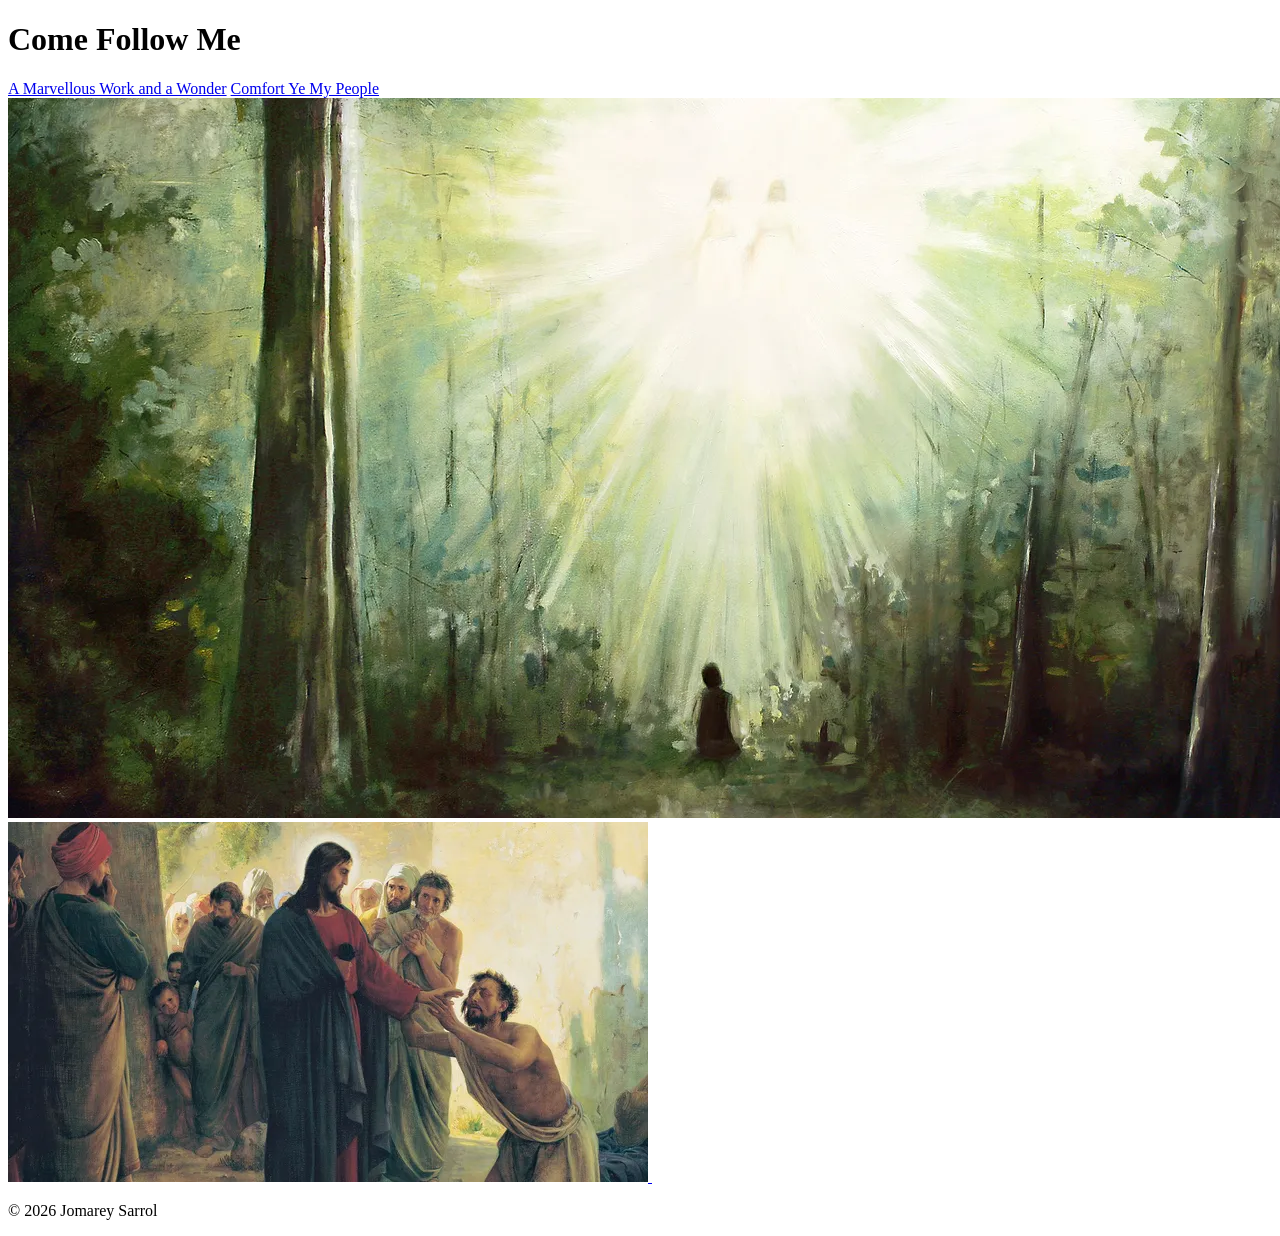
<file: Activity/index.html>
<!DOCTYPE html>
<html lang="en">
<head>
    <meta charset="UTF-8">
    <meta name="viewport" content="width=device-width, initial-scale=1.0">
    <link rel="icon" type="image/png" href="../images/favicon.png">
    <title>Document</title>
</head>
<body>

    <header>
        <h1>Come Follow Me</h1>
        <nav>
            <a href="https://www.churchofjesuschrist.org/study/manual/come-follow-me-for-home-and-church-old-testament-2026/39?lang=eng">A Marvellous Work and a Wonder</a>
            <a href="https://www.churchofjesuschrist.org/study/manual/come-follow-me-for-home-and-church-old-testament-2026/40?lang=eng">Comfort Ye My People</a>
        </nav>
    </header>

    <main>
        <img src="../images/sacred_grove_joseph_smith.png" alt="The First Vision">
        <a href="https://www.churchofjesuschrist.org/study/manual/come-follow-me-for-home-and-church-old-testament-2026/40?lang=eng">
             <img src="../images/jesus_healing_the_blind_bloch.png" alt="Healing the Sick">
        </a>
        <iframe width="560" height="315" src="https://www.youtube.com/embed/-DIIgm6xABQ?si=N4O4_QIY-Ajd6jIy" title="YouTube video player" frameborder="0" allow="accelerometer; autoplay; clipboard-write; encrypted-media; gyroscope; picture-in-picture; web-share" referrerpolicy="strict-origin-when-cross-origin" allowfullscreen>
        </iframe>
    </main>

    <footer>
        <p>&copy; 2026 Jomarey Sarrol</p>
    </footer>
    
</body>
</html>
</file>
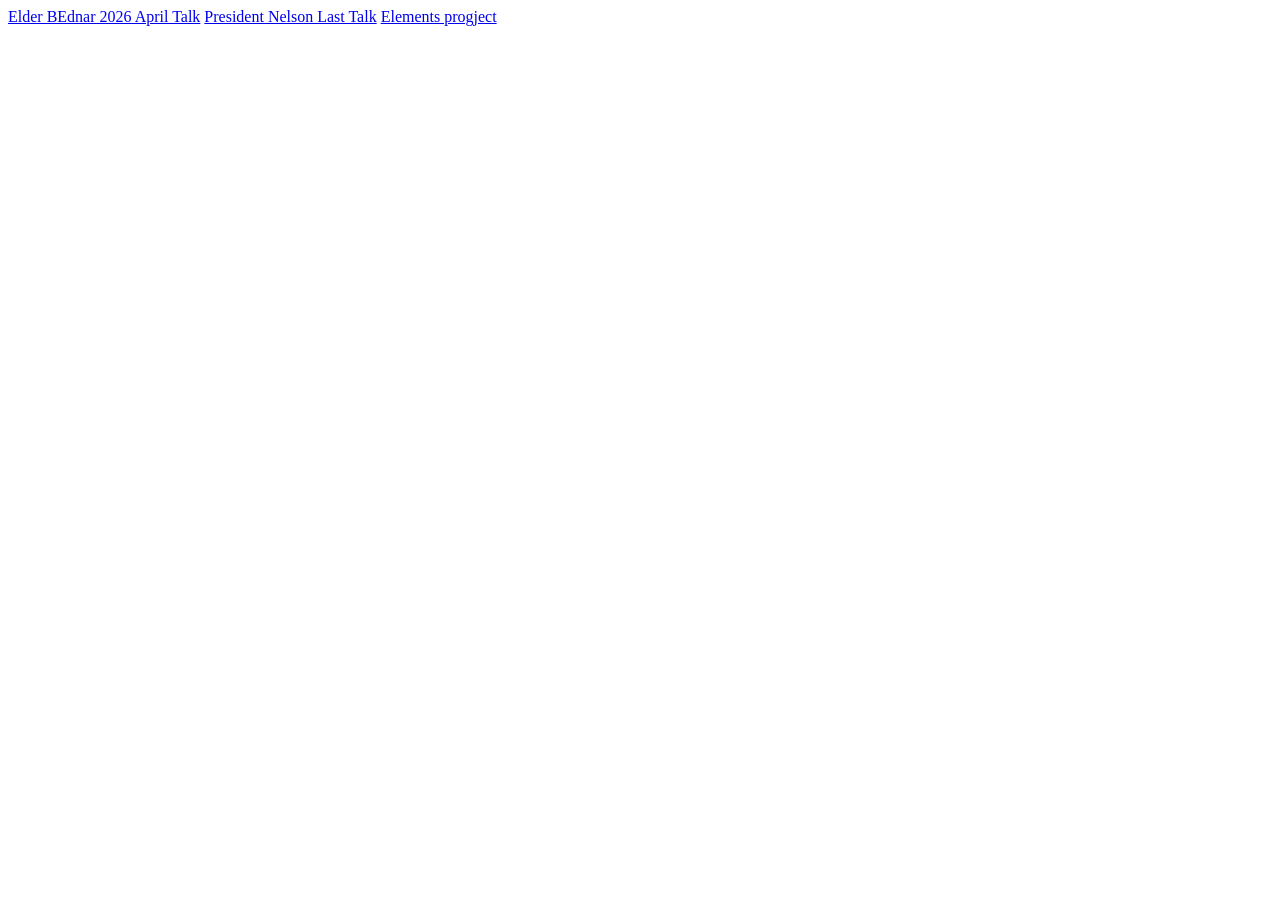
<file: Activity/burger.html>
<!DOCTYPE html>
<html lang="en">
<head>
    <meta charset="UTF-8">
    <meta name="viewport" content="width=device-width, initial-scale=1.0">
    <title>Document</title>
</head>
<body>
    <header>
        <nav>
            <a href="https://www.churchofjesuschrist.org/study/general-conference/2026/04/16bednar?lang=eng">Elder BEdnar 2026 April Talk</a>
            <a href="https://www.churchofjesuschrist.org/study/general-conference/2025/04/57nelson?lang=eng">President Nelson Last Talk</a>
            <a href="../project/elements.html"> Elements progject</a>
        </nav>
    </header>
</body>
</html>
</file>
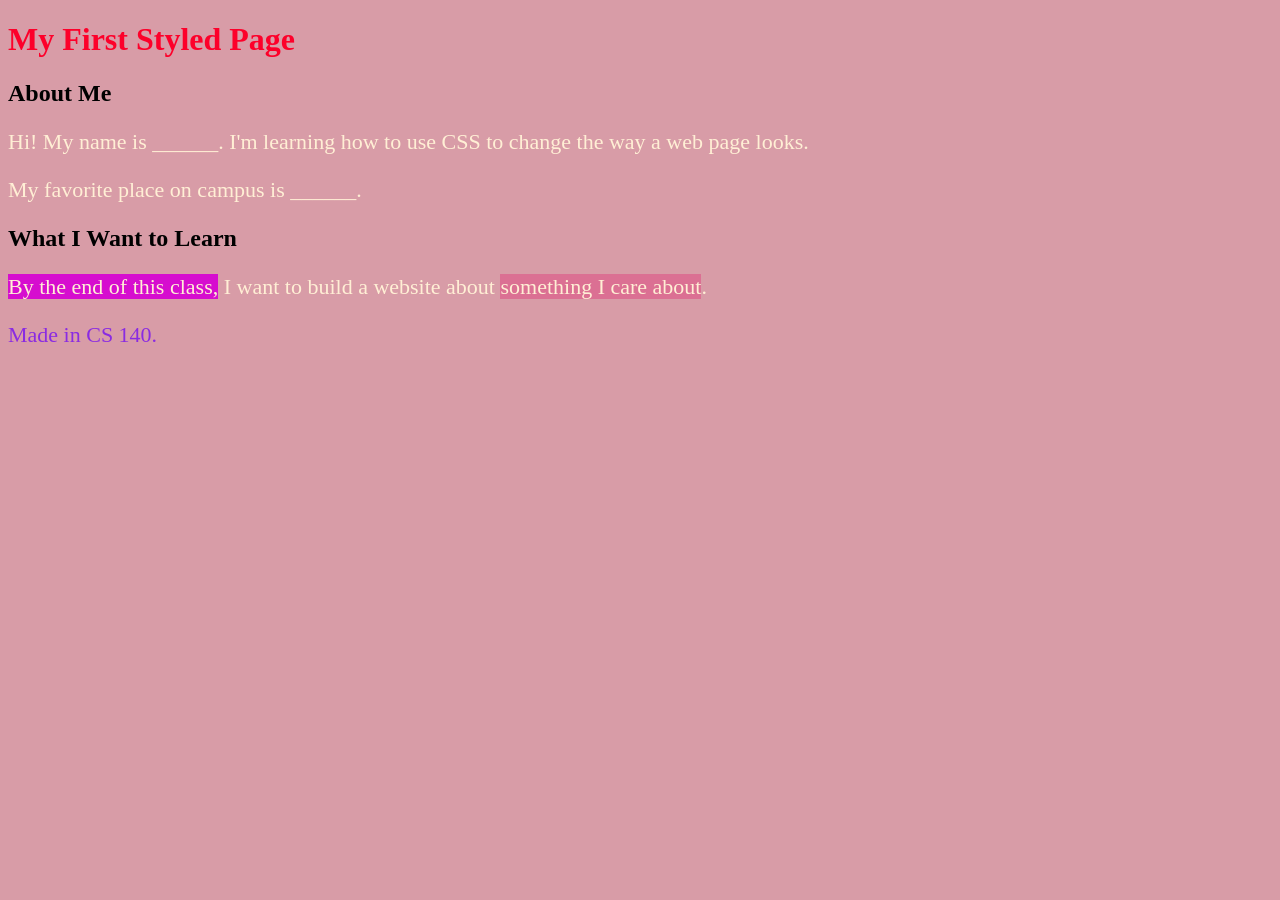
<file: Activity/cssplayground.html>
<!DOCTYPE html>
<html lang="en">
<head>
  <meta charset="UTF-8">
  <title>My CSS Playground</title>

  <style>
    /* =========================================================
       CSS PLAYGROUND — Day 1
       Every rule has the same shape:

         selector {
           property: value;
         }

       Your job: change the VALUES, save, and refresh the browser.
       Look for the "TRY IT" comments.
       ========================================================= */


    /* ---------- 1. color  (the color of the TEXT) ---------- */
    h1 {
      color: rgb(253, 0, 42);
      /* TRY IT: change navy to crimson, teal, or #ff6600 */
    }


    /* ---------- 2. background-color  (the color BEHIND things) ---------- */
    body {
      background-color: rgb(216, 156, 167);
      /* TRY IT: try lavender, honeydew, or #1e1e2e (dark!) */
      /* If you pick a dark background, change the text colors too. */
    }


    /* ---------- 3. font-size  (how BIG the text is) ---------- */
    p {
      font-size: 22px;
      /* TRY IT: try 12px, then 30px. What happens to the paragraphs? */
    }


    /* ---------- 4. font-family  (the TYPEFACE) ---------- */
    h2 {
      font-family: Georgia, serif;
      /* TRY IT: try Arial, sans-serif   or   "Courier New", monospace */
    }


    /* ---------- BONUS: a class selector (note the dot) ---------- */
    .highlight {
      background-color: palevioletred;
      /* TRY IT: add a second property here, like color: white; */
    }


    /* ---------- BONUS: an id selector (note the #) ---------- */
    #footer-note {
      color: blueviolet
      /* TRY IT: add font-size: 12px; on the line below this one */
    }
    .hello {
        background-color: rgb(214, 13, 207)
    }

    p {
        color:papayawhip;
    }

  </style>
</head>
<body>

  <h1>My First Styled Page</h1>

  <h2>About Me</h2>
  <p>Hi! My name is ______. I'm learning how to use CSS to change the way a web page looks.</p>
  <p>My favorite place on campus is ______.</p>

  <h2>What I Want to Learn</h2>
  <p><span class="hello">By the end of this class,</span> I want to build a website about <span class="highlight">something I care about</span>.</p>

  <p id="footer-note">Made in CS 140.</p>

  <!--
    CHALLENGES (when you finish the TRY ITs):
    1. Make the h2 headings a different color than the h1.
    2. Add the "highlight" class to another word in a paragraph.
    3. Change text-align to center on the h1:   text-align: center;
    4. Break something on purpose: delete a semicolon. What happens?
  -->

</body>
</html>
</file>
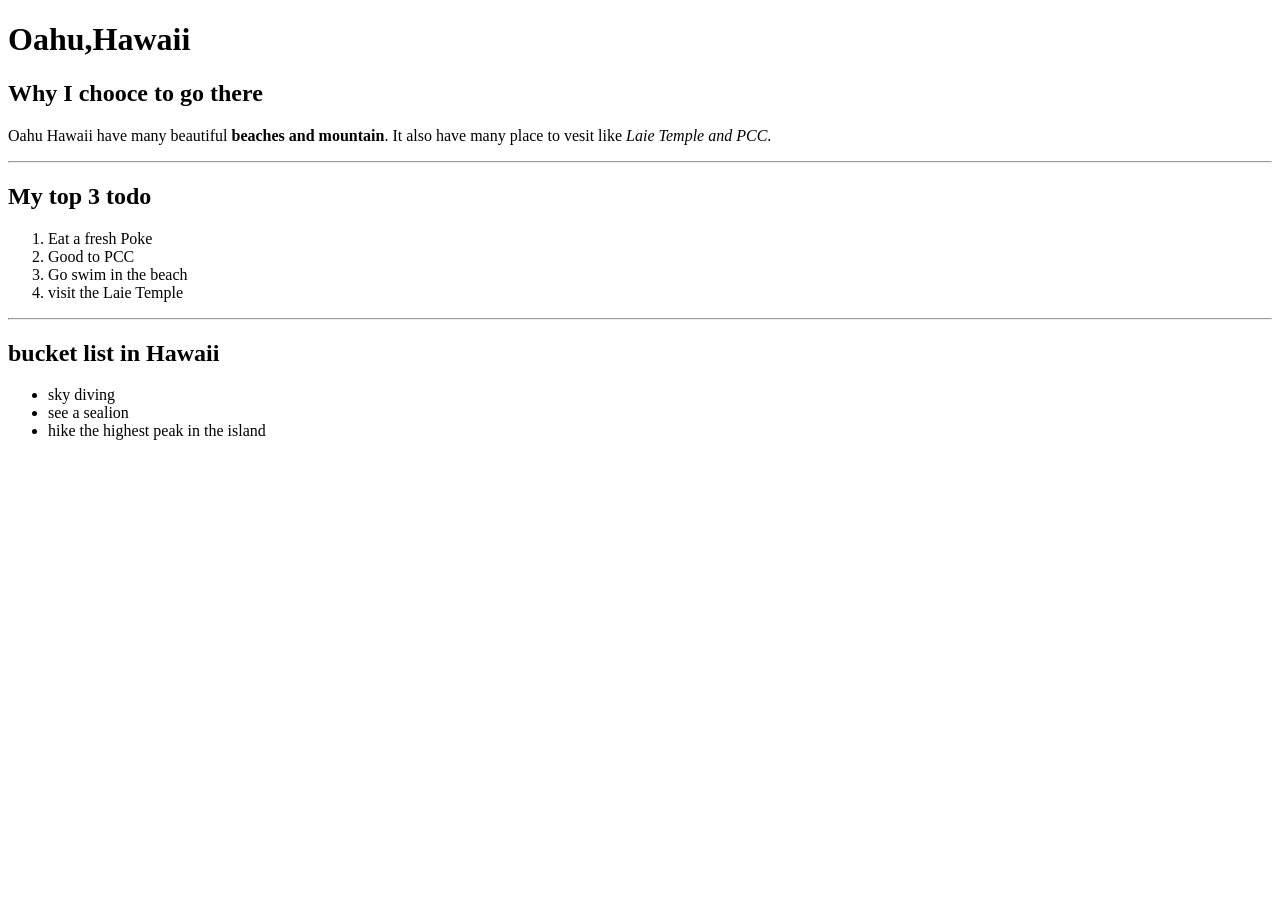
<file: Activity/skeleton.html>
<!DOCTYPE html>
<html lang="en-US">
    <head>
        <meta charset="UTF-8">
        <meta name="viewport" content="width=device-width, initial-scale=1">

        <title>Paradise</title>
        <!--this is the first face to face activity we have-->
    </head>
    <body>
        <h1>Oahu,Hawaii</h1>
        <h2>Why I chooce to go there</h2>
        <p>
            Oahu Hawaii have many beautiful <strong>beaches and mountain</strong>. It also have many place to vesit like <em> Laie Temple and PCC</em>.
        </p>
        <hr>
        <h2>My top 3 todo</h2>
        <ol>
            <li>Eat a fresh Poke</li>
            <li>Good to PCC</li>
            <li>Go swim in the beach</li>
            <li>visit the Laie Temple</li>
        </ol>
        <hr>
        <h2>bucket list in Hawaii</h2>
        <ul>
            <li>sky diving</li>
            <li>see a sealion</li>
            <li>hike the highest peak in the island</li>
        </ul>

    </body>
</html>
</file>
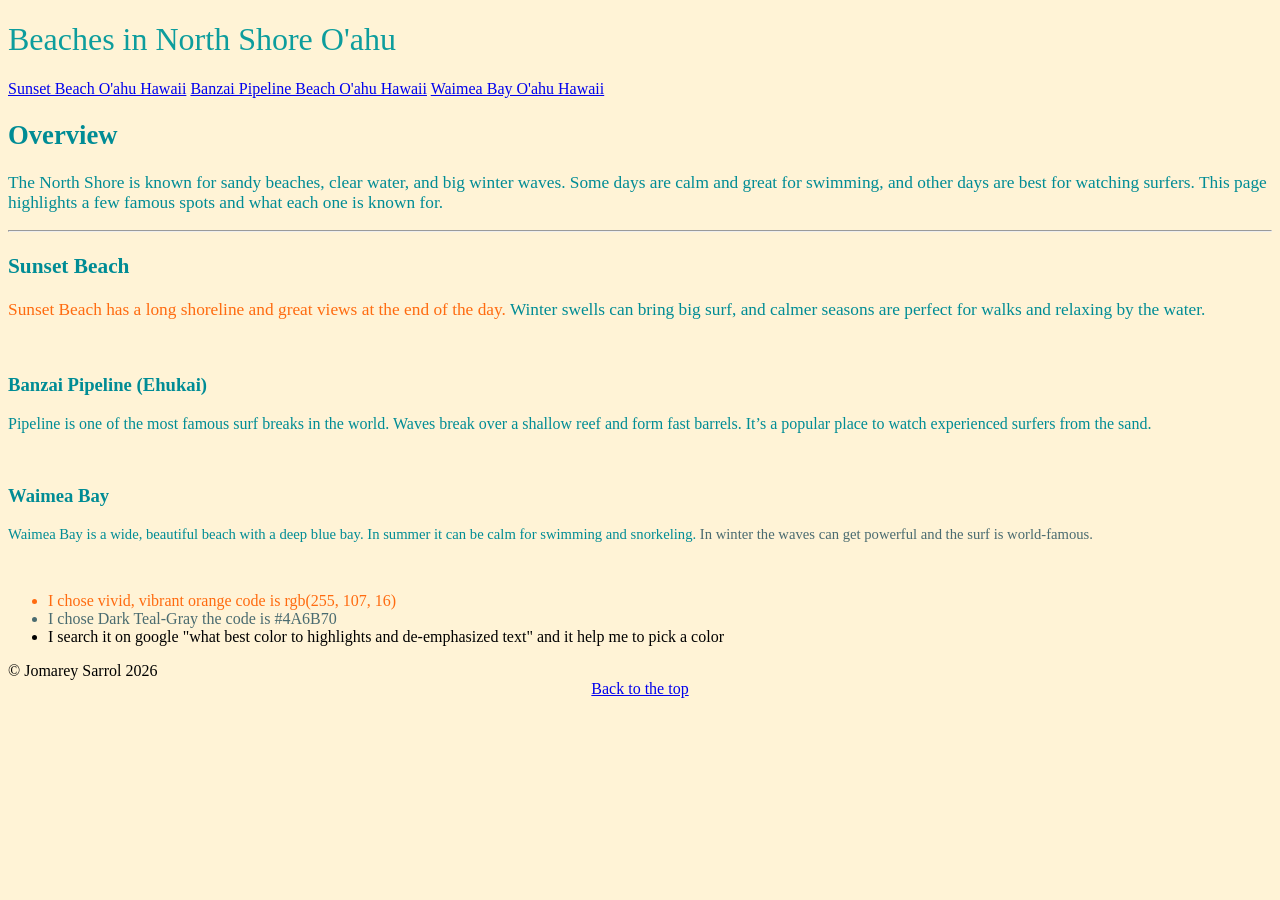
<file: project/beaches.html>
<!DOCTYPE html>
<html lang="en">
<head>
    <meta charset="UTF-8">
    <meta name="viewport" content="width=device-width, initial-scale=1.0">
    <link rel="stylesheet" href="style.css">
    <title>Beaches</title>
</head>
<body>
    <header>
        <h1 id="title">Beaches in North Shore O'ahu</h1>
        <nav>
            <a href="https://www.hawaii-guide.com/oahu/beaches/sunset-beach?srsltid=AU7gw4VkvYOf04F-AE0pn074TU8mwl0jpM4mm5rGkBTaSv0FX3ycEq62"> Sunset Beach O'ahu Hawaii</a>
            <a href="https://www.tripadvisor.com/Attraction_Review-g2534322-d207510-Reviews-Banzai_Pipeline-Pupukea_Oahu_Hawaii.html">Banzai Pipeline Beach O'ahu Hawaii</a>
            <a href="https://www.shakaguide.com/article/oahu/waimea-bay-travel-guide">Waimea Bay O'ahu Hawaii</a>
        </nav>
    </header>
    <main>
        <section>
            <h2>Overview</h2>   
            <p class="overview-color">
                The North Shore is known for sandy beaches, clear water, and big winter waves. Some days are calm and great for swimming, and other days are best for watching surfers. This page highlights a few famous spots and what each one is known for.
            </p>
        </section>
        <hr>
        <section>
            <h3 class="important">Sunset Beach</h3>
            <p class="font-color">
               <span class="highlight-color">Sunset Beach has a long shoreline and great views at the end of the day.</span> Winter swells can bring big surf, and calmer seasons are perfect for walks and relaxing by the water.
            </p>
        </section>
        <br>
        <section>
            <h3 class="less-important">Banzai Pipeline (Ehukai)</h3>
            <p class="less-color">
                Pipeline is one of the most famous surf breaks in the world. Waves break over a shallow reef and form fast barrels. It’s a popular place to watch experienced surfers from the sand.
            </p>
        </section>
        <br>
        <section>
            <h3 class="not-important">Waimea Bay</h3>
            <p class="lesser-color">
                Waimea Bay is a wide, beautiful beach with a deep blue bay. In summer it can be calm for swimming and snorkeling. <span class="lesser-highlight">In winter the waves can get powerful and the surf is world-famous.</span>
            </p>
        </section>
        <br>

        <ul>
            <li class="emphasized">I chose vivid, vibrant orange code is rgb(255, 107, 16)</li>
            <li class="de-emphasized">I chose Dark Teal-Gray the code is  #4A6B70</li>
            <li>I search it on google "what best color to highlights and de-emphasized text" and it help me to pick a color</li>
        </ul>

    </main>
   
    <footer>
        &copy; Jomarey Sarrol 2026
        <a class="centered" href="#title"> Back to the top</a>
    </footer>
</body>
</html>
</file>
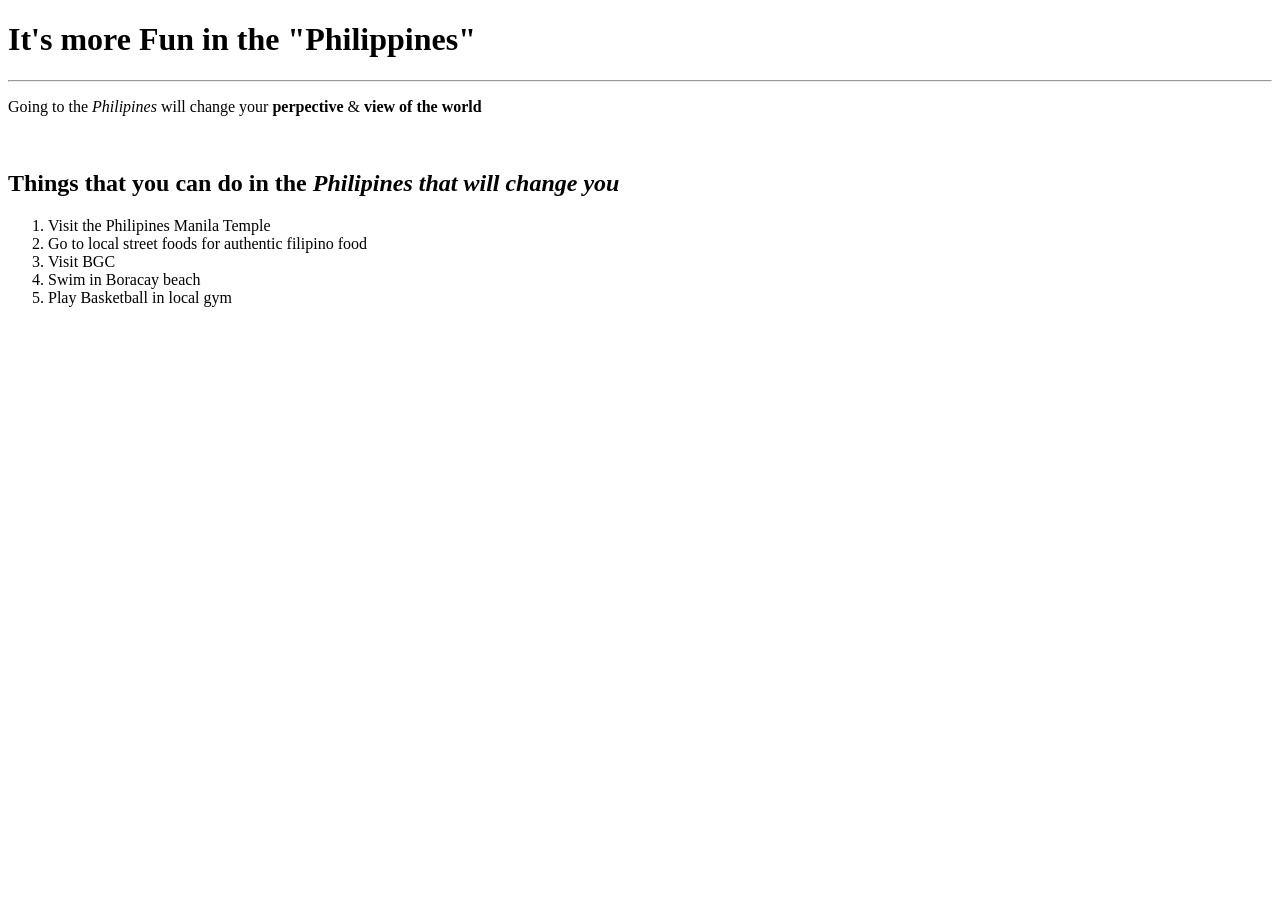
<file: project/elements.html>
<!DOCTYPE html>
<html lang="en">
<head>
    <meta charset="UTF-8">
    <meta name="viewport" content="width=device-width, initial-scale=1.0">

    <link rel="icon" type="image/png" href="../images/favicon.png">

    <title>Home Country</title>
</head>
<body>
    <h1> It's more Fun in the &quot;Philippines&quot; </h1>
<hr>
    <p> Going to the <em>Philipines</em> will change your <strong>perpective</strong> &amp; <strong>view of the world</strong></p>

    <br>

    <h2> Things that you can do in the <i>Philipines that will change you</i></h2>

    <ol>
        <li>Visit the Philipines Manila Temple</li>
        <li>Go to local street foods for authentic filipino food</li>
        <li>Visit BGC</li>
        <li>Swim in Boracay beach</li>
        <li>Play Basketball in local gym</li>
    </ol>

</body>
</html>
</file>
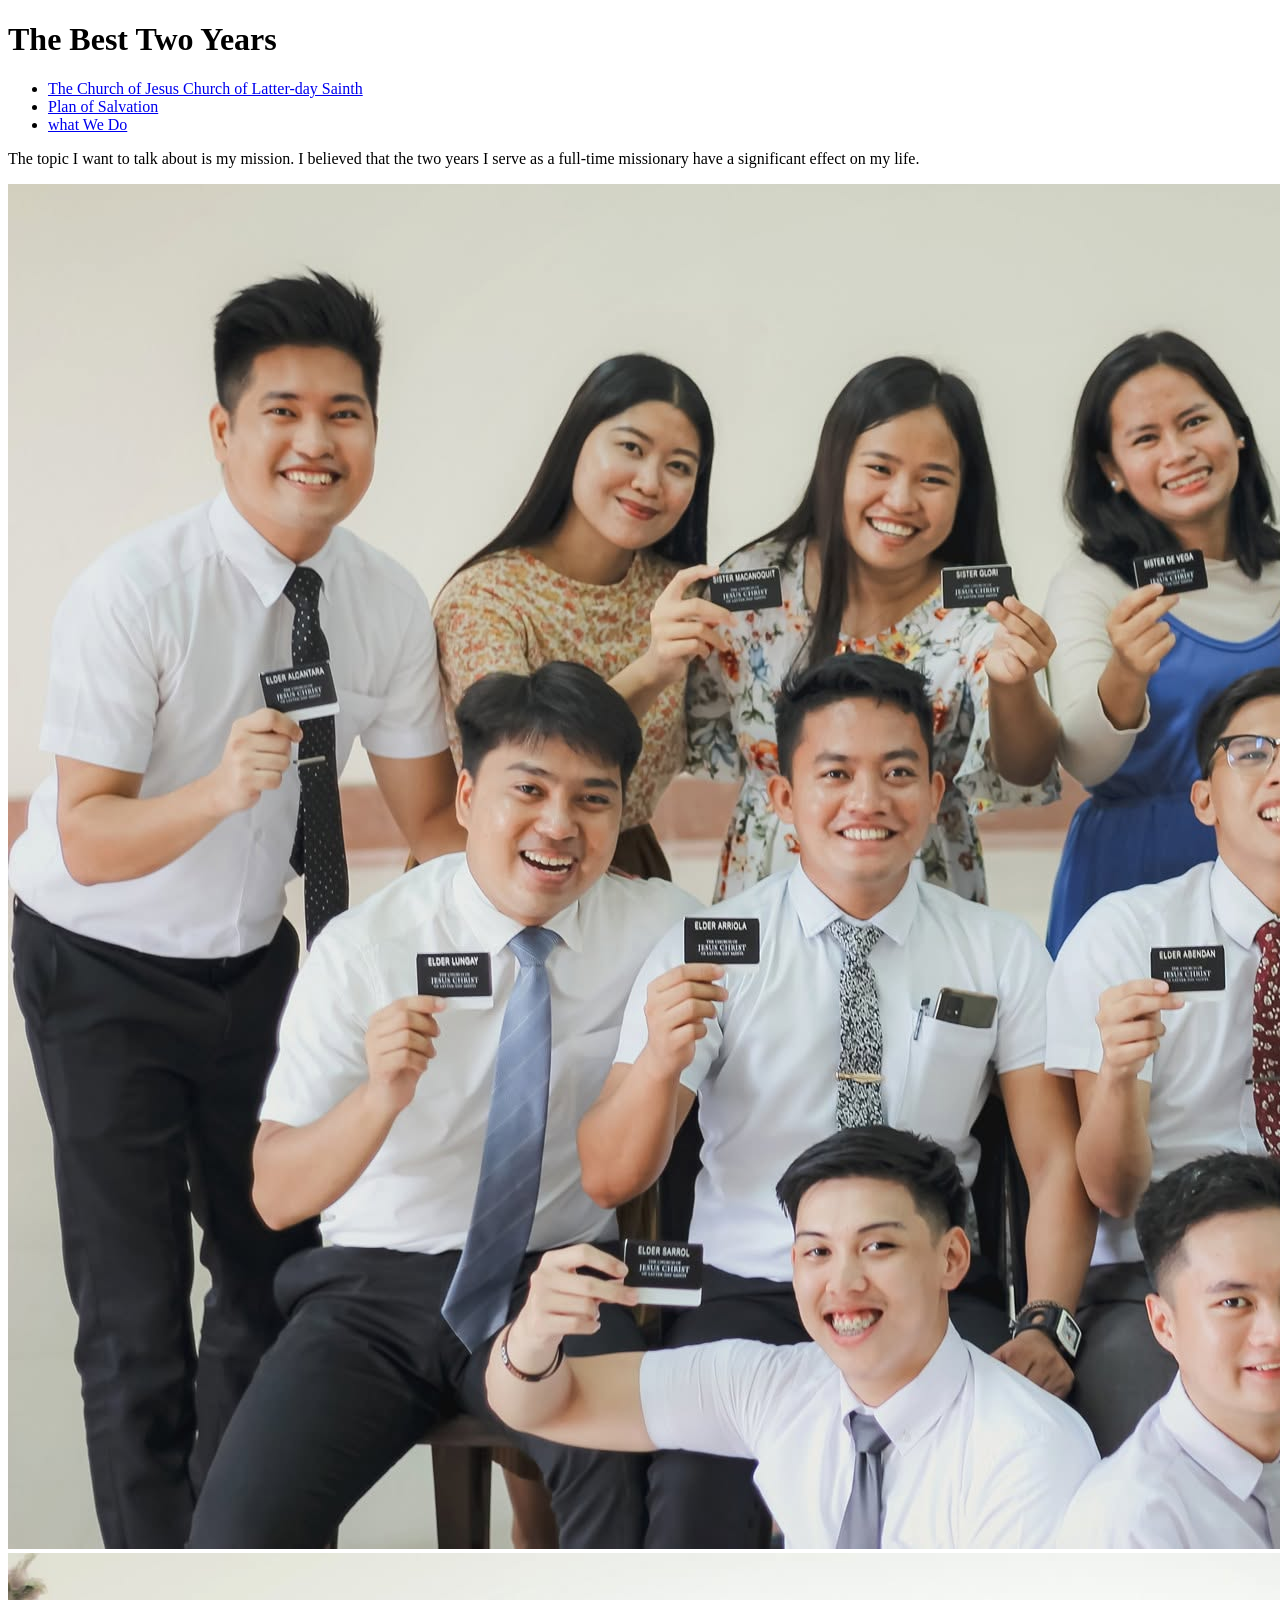
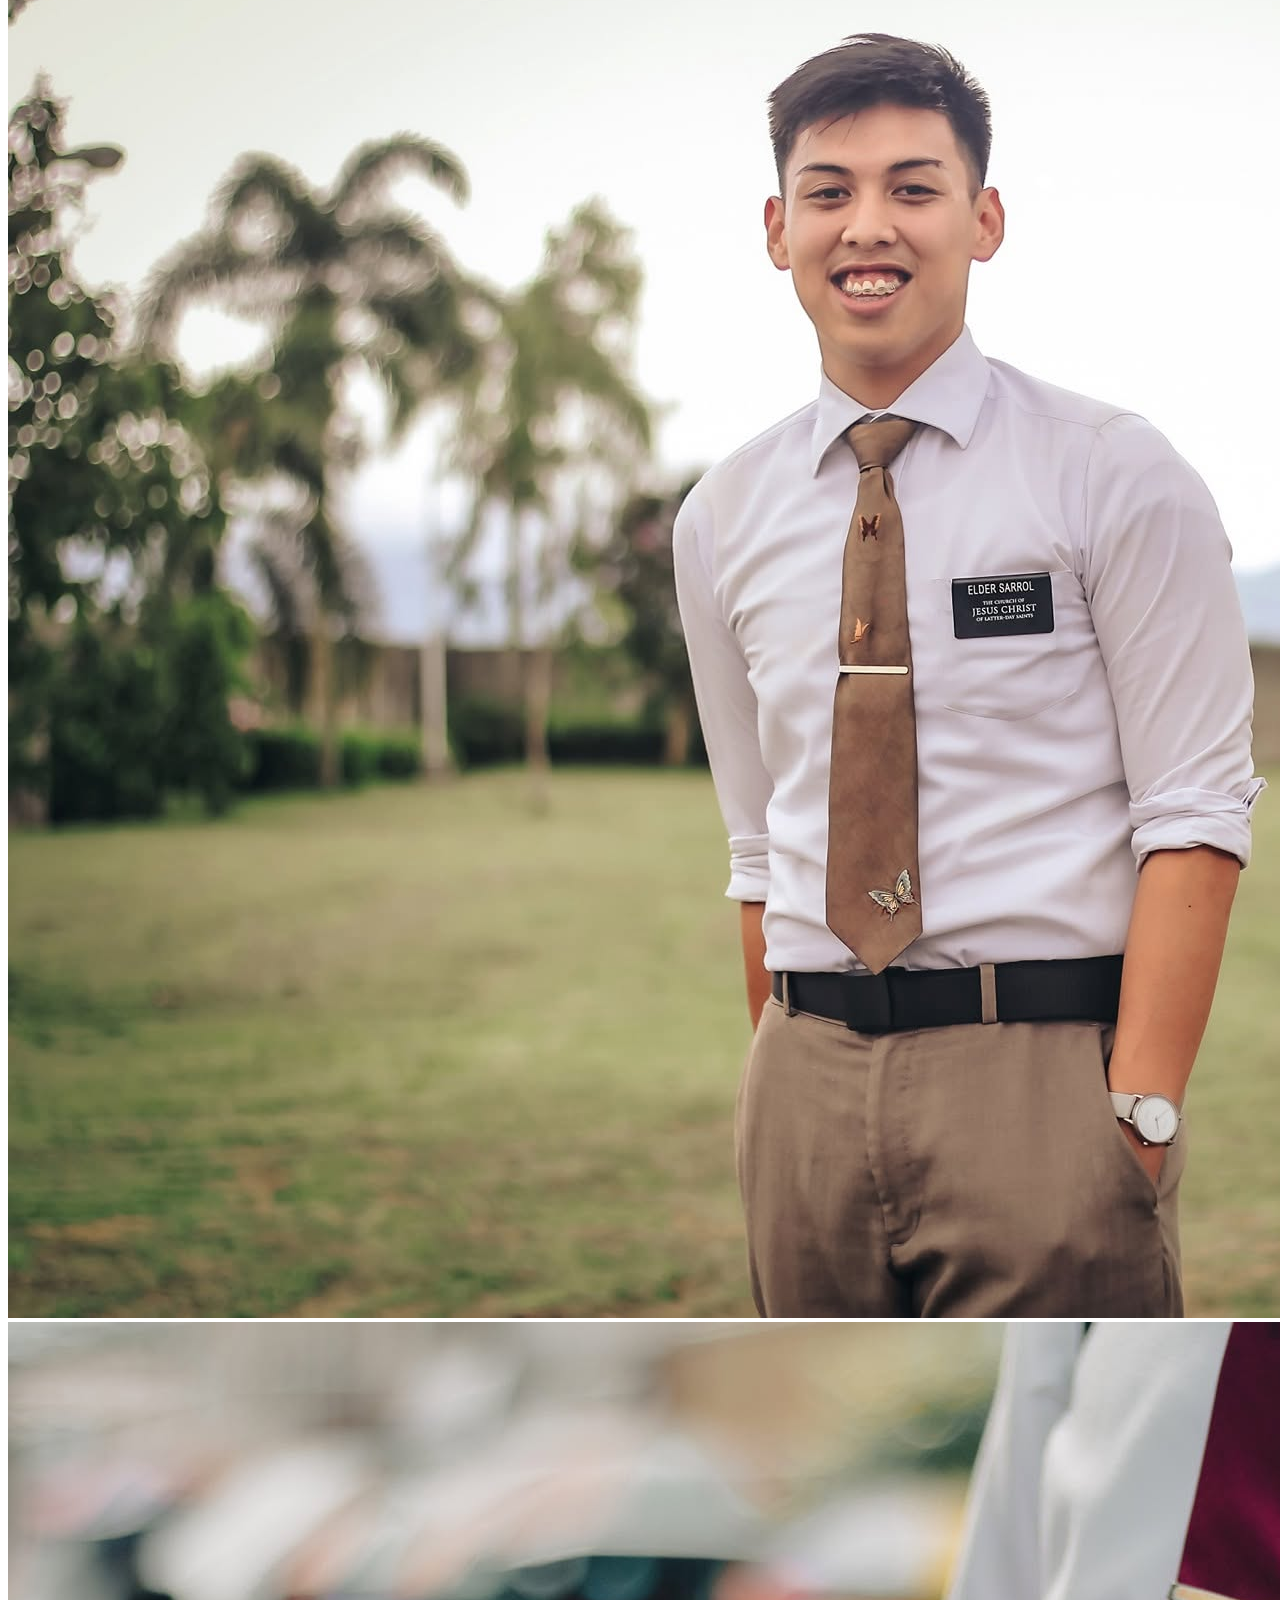
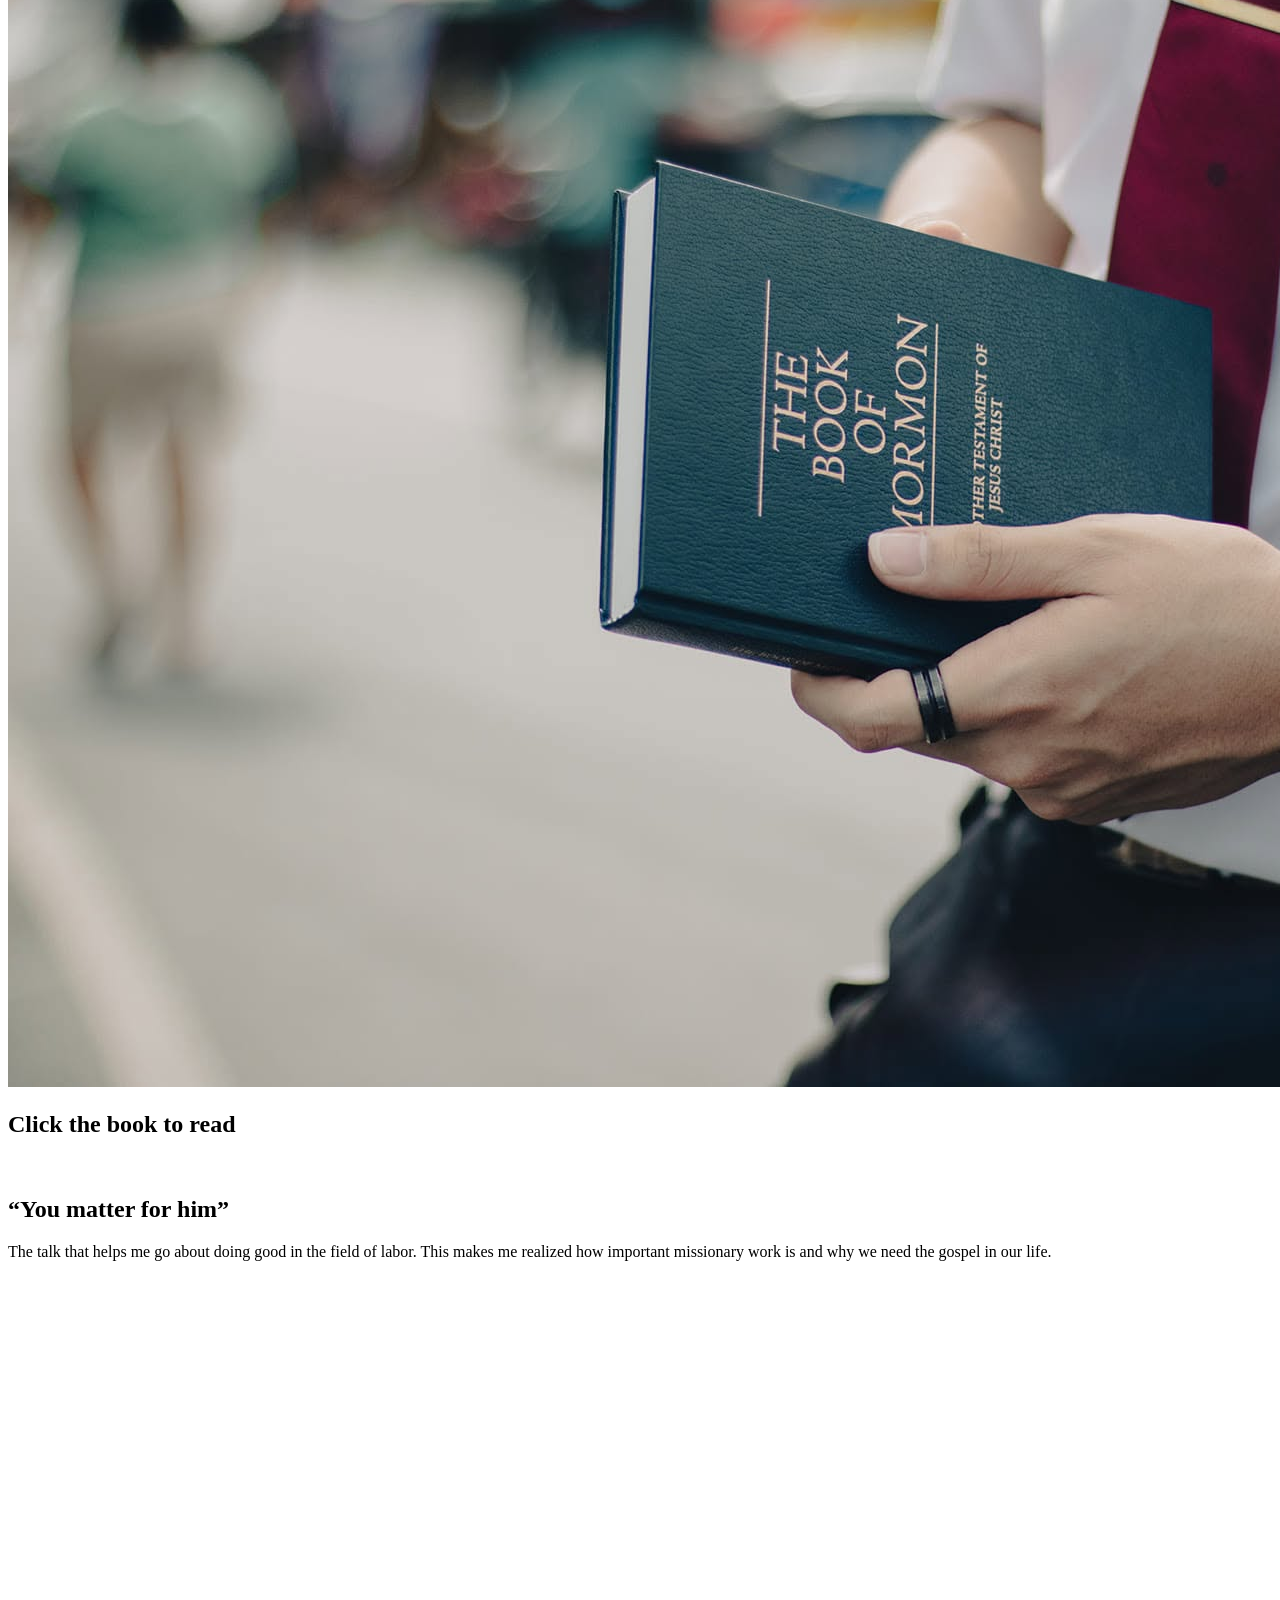
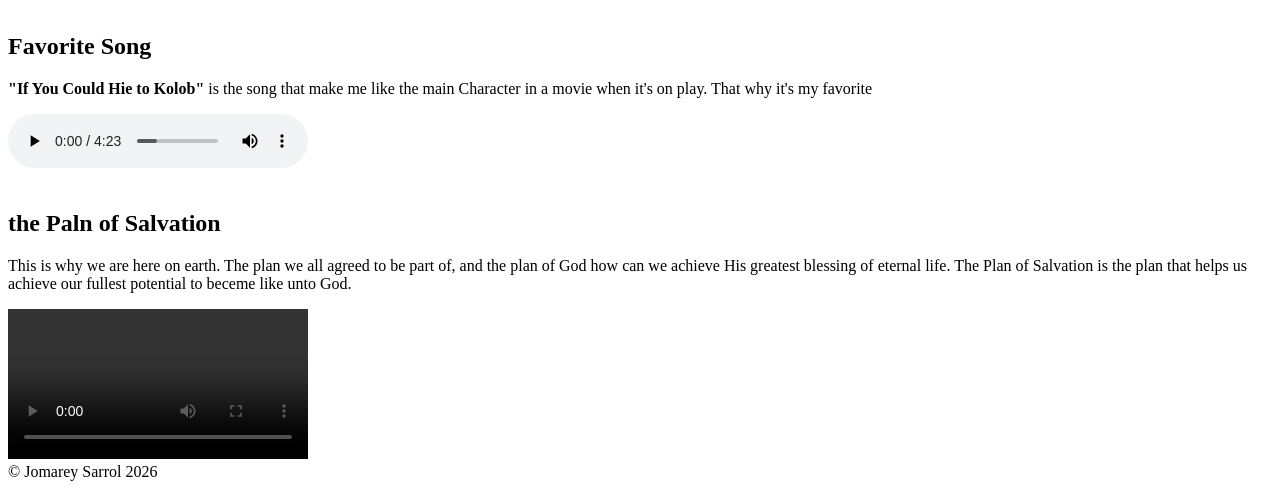
<file: project/faith.html>
<!DOCTYPE html>
<html lang="en">
<head>
    <meta charset="UTF-8">
    <meta name="viewport" content="width=device-width, initial-scale=1.0">
     <link rel="icon" type="image/png" href="../images/favicon.png">
    <title>My Faith</title>
</head>
<body>
    <header>
        <h1>The Best Two Years</h1>
        <nav>
            <ul>
            <li><a href="#">The Church of Jesus Church of Latter-day Sainth</a></li>
            <li><a href="#">Plan of Salvation</a></li>
            <li><a href="#"> what We Do</a></li>
            </ul>
        </nav>      
    </header>

    <main>
        <section>
        <p>The topic I want to talk about is my mission. I believed that the two years I serve as a full-time missionary have a significant effect on my life.</p>
        <img src="../images/missionpic.png" alt="My Mission Picture">
        <img src="../images/meonmission.png" alt="me on my mission">
        <a href="https://www.churchofjesuschrist.org/study/scriptures/bofm?lang=eng">
            <img src="../images/mypic.png" alt="My picture when teaching about the book og Mormon">
        </a>
        <h2>Click the book to read</h2>
        </section>
        <br>

        <section>
            <h2>“You matter for him”</h2>

            <p>The talk that helps me go about doing good in the field of labor. This makes me realized how important missionary work is and why we need the gospel in our life.</p>
            <iframe width="560" height="315" src="https://www.youtube.com/embed/tkbCl4lpOIs?si=tWuCfvmzp2RmNR75" title="YouTube video player" frameborder="0" allow="accelerometer; autoplay; clipboard-write; encrypted-media; gyroscope; picture-in-picture; web-share" referrerpolicy="strict-origin-when-cross-origin" allowfullscreen>
            </iframe>
        </section>

        <br>
        
        <section>
            <h2> Favorite Song </h2>

            <p> <strong>"If You Could Hie to Kolob"</strong> is the song that make me like the main Character in a movie when it's on play. That why it's my favorite</p>
            <audio controls> 
            <source src="../videos/kolob.mp3" type="audio/mpeg">
            </audio>
        </section>

        <br>

        <section>
            <h2>the Paln of Salvation</h2>
            <p>This is why we are here on earth. The plan we all agreed to be part of, and the plan of God how can we achieve His greatest blessing of eternal life. The Plan of Salvation is the plan that helps us achieve our fullest potential to beceme like unto God.</p>
        <video controls >
            <source src="/videos/plan.mp4" type="video/mp4">
            <!-- <source src="../videos/plan.ogg" type="video/ogg"> -->
        </video>
        </section>
    </main>
    <footer>&copy; Jomarey Sarrol 2026 </footer>
</body>
</html>
</file>
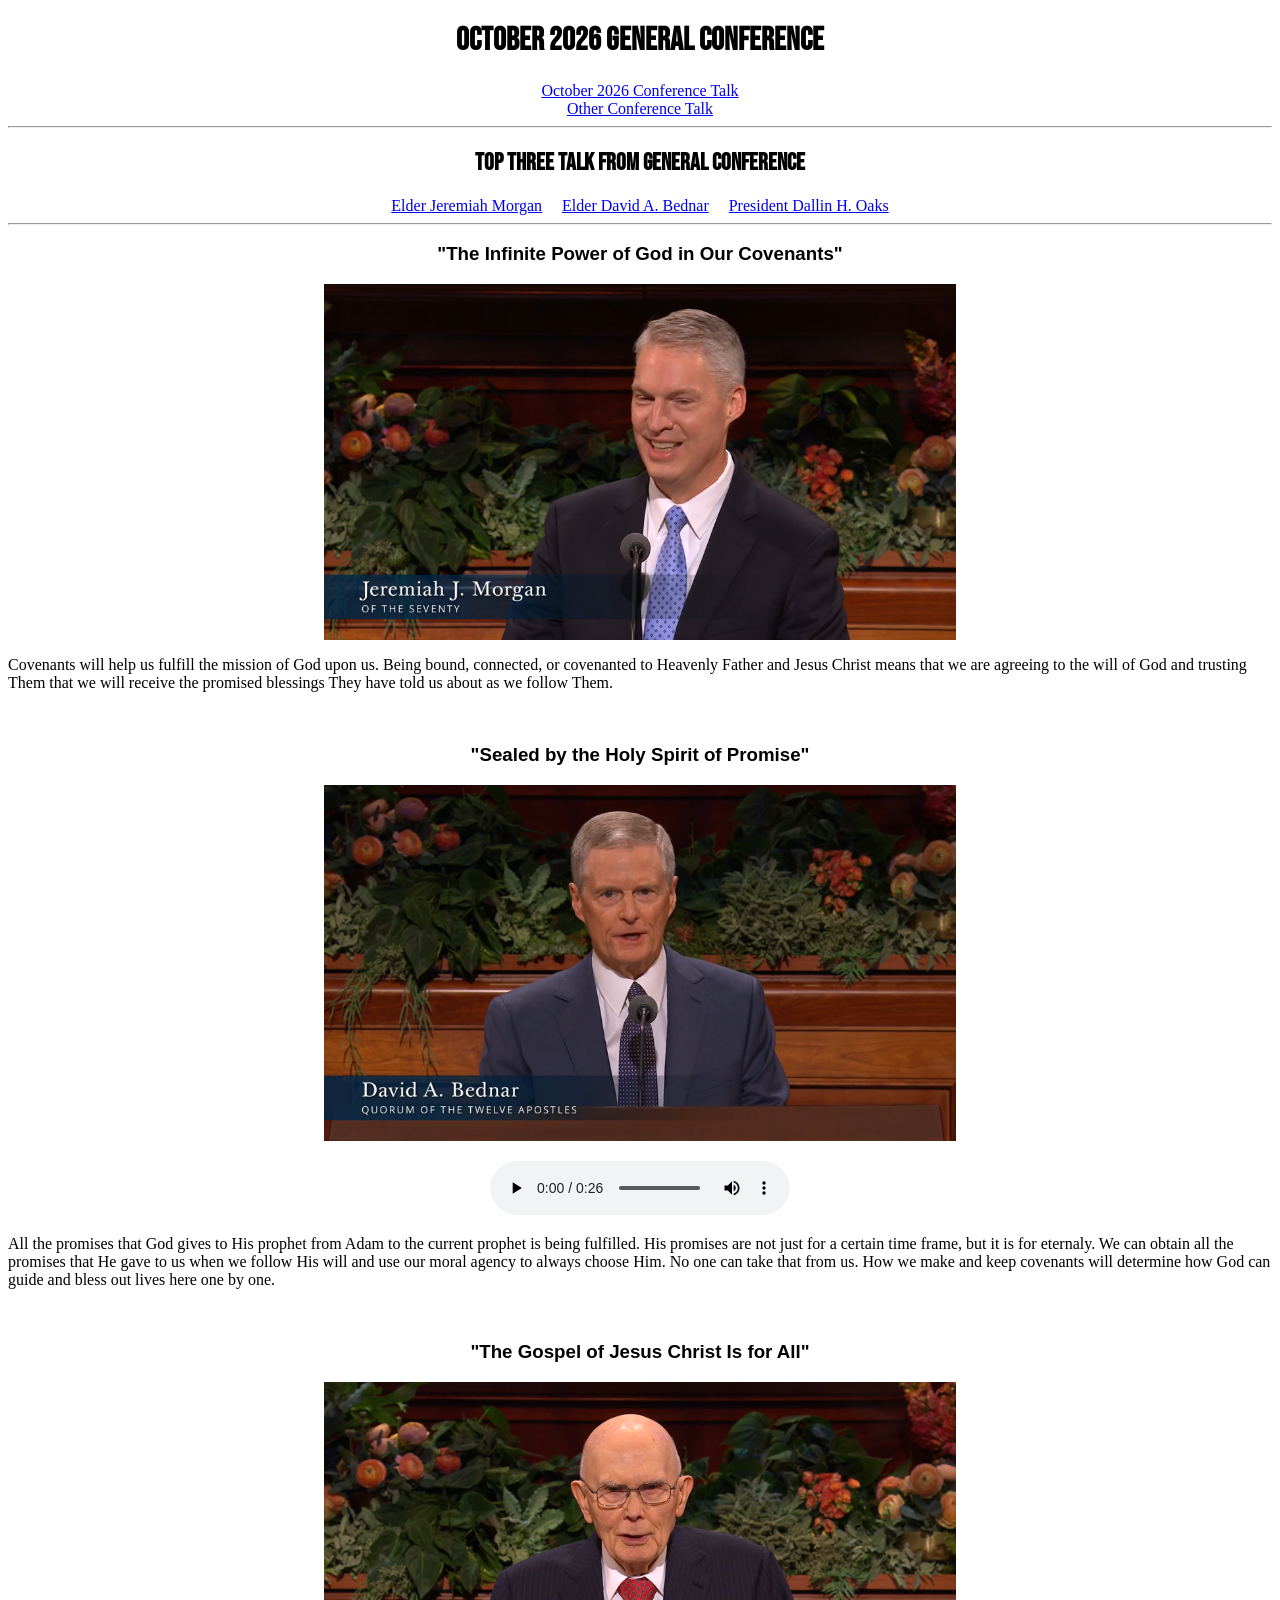
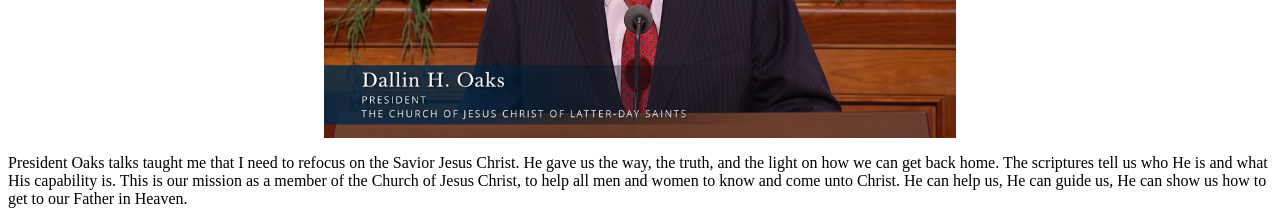
<file: Activity/generalconference/genconference.html>
<!DOCTYPE html>
<html lang="en">
<head>
    <meta charset="UTF-8">
    <meta name="viewport" content="width=device-width, initial-scale=1.0">
    <title>General Conference</title>
    <link rel="stylesheet" href="genstyle.css">
</head>
<body>
    <heander>
        <h1>October 2026 General Conference</h1>
        <nav>
        <a href="https://www.churchofjesuschrist.org/study/general-conference/2026/10?lang=eng">October 2026 Conference Talk</a>
        <a href="https://www.churchofjesuschrist.org/study/general-conference?lang=eng">Other Conference Talk</a>
        </nav>
    </heander>
<hr>
<main>
<H2> Top Three Talk from General Conference</H2>
    <ul class="horizontal">
        <li><a href="#first_talk">Elder Jeremiah Morgan</a></li>
        <li><a href="#second_talk">Elder David A. Bednar</a></li>
        <li><a href="#third_talk">President Dallin H. Oaks</a></li>
    </ul>
<hr>
    <section id="first_talk">
        <h3>"The Infinite Power of God in Our Covenants"</h3>
        <img src="../generalconference/pictures/seventy.png" alt="Elder Morgan" class="center-image">
        <p class="center-font">
            Covenants will help us fulfill the mission of God upon us. Being bound, connected, or covenanted to Heavenly Father and Jesus Christ means that we are agreeing to the will of God and trusting Them that we will receive the promised blessings They have told us about as we follow Them.
        </p>
    </section>

<br>

    <section id="second_talk">
        <h3>"Sealed by the Holy Spirit of Promise"</h3>
        <img src="../generalconference/pictures/elderbednar.png" alt="Elder Morgan" class="center-image">
         <audio class="centered" controls>
            <source src="../generalconference/video/elderbednar.mp3" type="audio/mpeg">
        </audio>
        <p>
            All the promises that God gives to His prophet from Adam to the current prophet is being fulfilled. His promises are not just for a certain time frame, but it is for eternaly. We can obtain all the promises that He gave to us when we follow His will and use our moral agency to always choose Him. No one can take that from us. How we make and keep covenants will determine how God can guide and bless out lives here one by one.  
        </p>
    </section>

<br>

    <section id="third_talk">
        <h3>"The Gospel of Jesus Christ Is for All"</h3>
        <img src="../generalconference/pictures/president.png" alt="Elder Morgan" class="center-image">
        <p>
            President Oaks talks taught me that I need to refocus on the Savior Jesus Christ. He gave us the way, the truth, and the light on how we can get back home. The scriptures tell us who He is and what His capability is. This is our mission as a member of the Church of Jesus Christ, to help all men and women to know and come unto Christ. He can help us, He can guide us, He can show us how to get to our Father in Heaven. 
        </p>
    </section>
</main>
</body>
</html>
</file>
<file: project/style.css>
@import url('https://fonts.googleapis.com/css2?family=Bebas+Neue&family=Island+Moments&family=Jost:ital,wght@0,100..900;1,100..900&family=Londrina+Shadow&family=Outfit:wght@100..900&display=swap');

 h1{
    font-family: "Caveat Brush", cursive;
    font-weight: 400;
    font-style: normal;
    color:rgb(13, 157, 157);
 }

 a:hover {
    color: rgb(231, 250, 28);
 }

 body{
   background-color: #FFF3D6;
 }

 h2{
     font-family: "Caveat Brush", cursive;
     font-size: 20pt;
     color:#008C95;
 }

 .overview-color{
   color: #008C95;
   font-size: 13pt;
 }

 .important {
    font-family: "Caveat Brush", cursive;
    font-size: 16pt;
    color:#008C95;
 }

 .font-color{
   color:#008C95;
   font-size: 13pt;
   
 }

 .highlight-color{
   color: rgb(255, 107, 16);
 }

 .less-important {
    font-family: "Caveat Brush", cursive;
    font-size: 14pt;
    color:#008C95;
 }

 .less-color{
   color:#008C95;
   font-size: 12pt;
 }

 .not-important {
    font-family: "Caveat Brush", cursive;
    font-size: 14pt;
    color:#008C95;
 }

 .lesser-color{
   color: #008C95;
   font-size: 11pt;
 }

 .lesser-highlight{
   color:#4A6B70 ;
 }

 .emphasized{
   color: rgb(255, 107, 16);
 } 

 .de-emphasized{
   color:#4A6B70;
 }

 .centered{
   display:flex;
   justify-content: center;
 }
</file>
<file: Activity/generalconference/genstyle.css>
@import url('https://fonts.googleapis.com/css2?family=Bebas+Neue&family=Londrina+Shadow&display=swap');

h1 {
    font-family:"Bebas Neue", sans-serif;
    display: flex;
    justify-content: center;
    align-items: center;
}

a {
    display: flex;
    justify-content: center;
    align-items: center;
}

h2 {
    font-family:"Bebas Neue", sans-serif;
    display: flex;
    justify-content: center;
    align-items: center;
}

.horizontal {
    display: flex;
    justify-content: center;
    list-style-type: none;
    margin: 0;
    padding: 0;
    gap: 20px;
}

h3 {
    font-family: "Outfit", sans-serif;
    display: flex;
     justify-content: center;
     font-optical-sizing: auto;
     font: weight 0;
     font-style:normal;
}

.center-image{
    display: block;
    margin-left: auto;
    margin-right: auto;
    max-width: 50%;
    height: auto;
}

.centered{
    display: block;       
      margin-left: auto;    
      margin-right: auto; 
      margin-top: 20px;     
      margin-bottom: 20px;
}

p .center-font{
    font-family: "Jost", sans-serif;
  display: flex;
  justify-content: center;
  align-items: center;   
  height: 200px;
}

.video-size{
    display: block;
    margin: auto;
    width: 50%;
    max-width: 640px;
    height: auto;
    border-radius: 8px;
    box-shadow: 0 4px 10px rgba(0,0,0,0.15);
}
</file>
